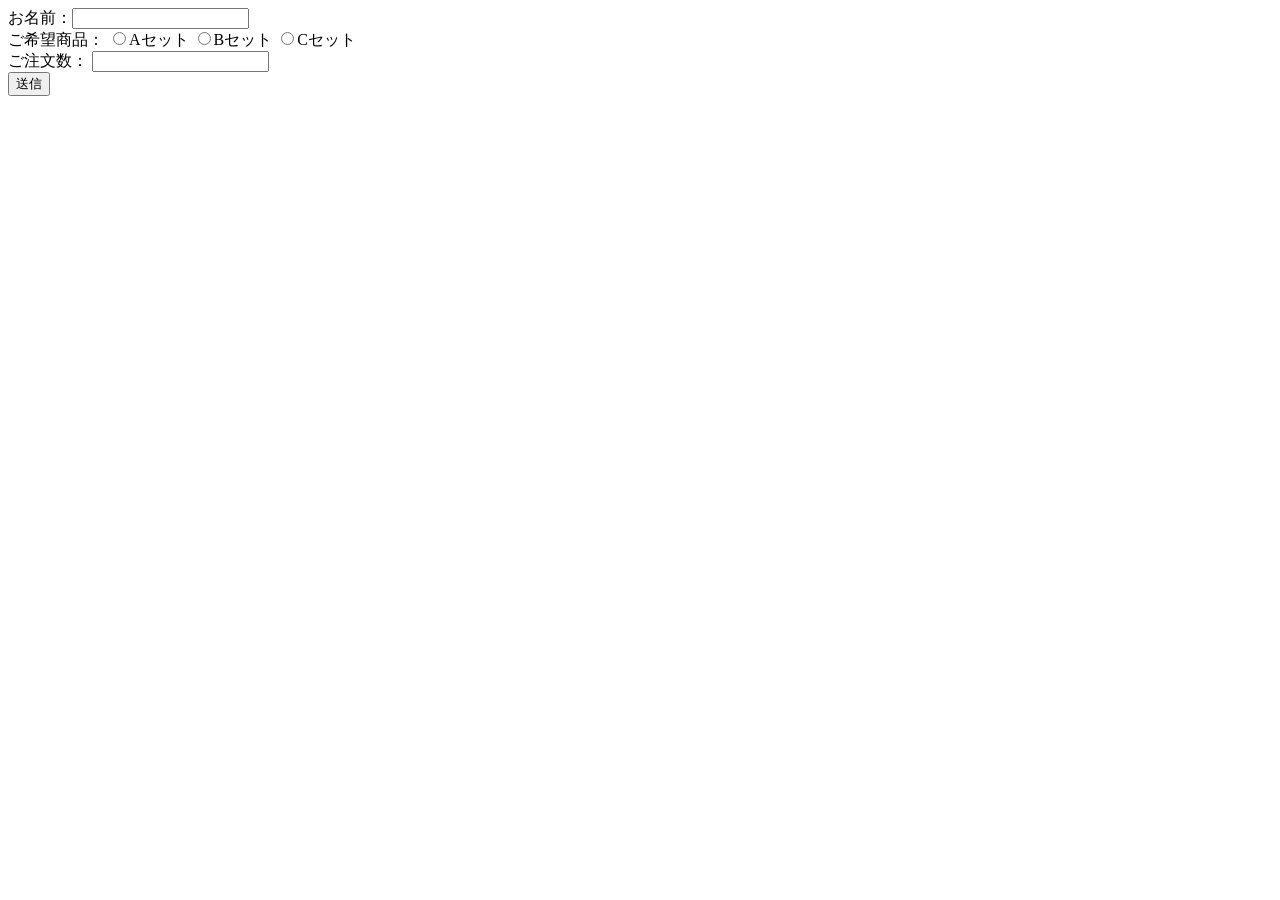
<file: src/php01/config/index.html>
<!DOCTYPE html>
<html lang="en">
<head>
    <meta charset="UTF-8">
    <meta name="viewport" content="width=device-width, initial-scale=1.0">
    <title>Document</title>
</head>
<body>
    <form action="result.php" method="post">
        <label>お名前：<input type="text" name="name"></label>
        <br>
        <label>ご希望商品：
            <input type="radio" name="item" value="A">Aセット
            <input type="radio" name="item" value="B">Bセット
            <input type="radio" name="item" value="C">Cセット
        </label>
        <br>
        <label>ご注文数：
            <input type="number" name="order">
        </label>
        <br>
        <input type="submit" name="submit" value="送信"> 
    </form>
</body>
</html>
</file>
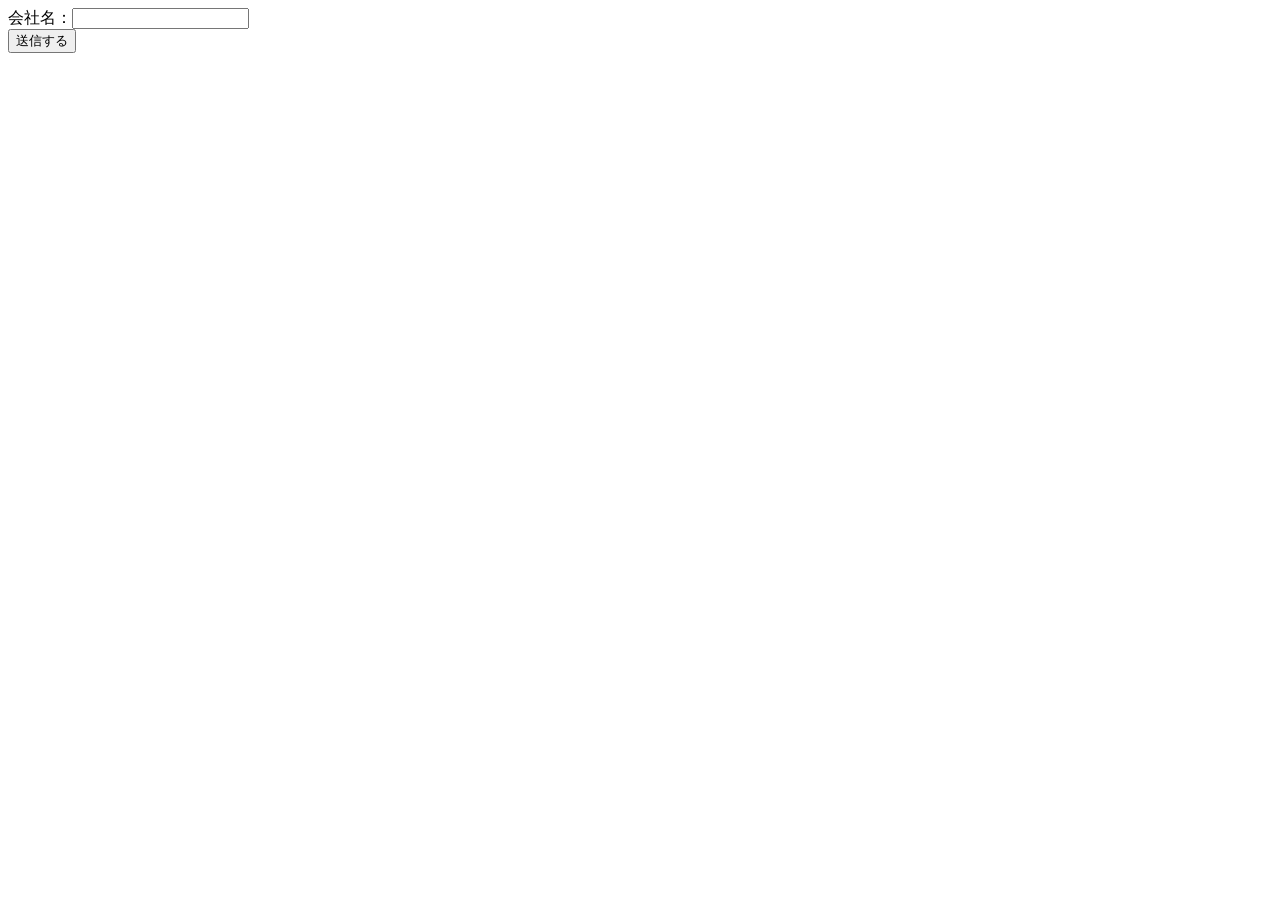
<file: src/php01/config/course.html>
<!DOCTYPE html>
<html lang="en">
<head>
    <meta charset="UTF-8">
    <meta name="viewport" content="width=device-width, initial-scale=1.0">
    <title>Document</title>
</head>
<body>
    <form action="course.php" method="GET">
        <label>会社名：<input type="text" name="company"></label>
        <br>
        <input type="submit" name="submit" value="送信する">
    </form>
</body>
</html>
</file>
